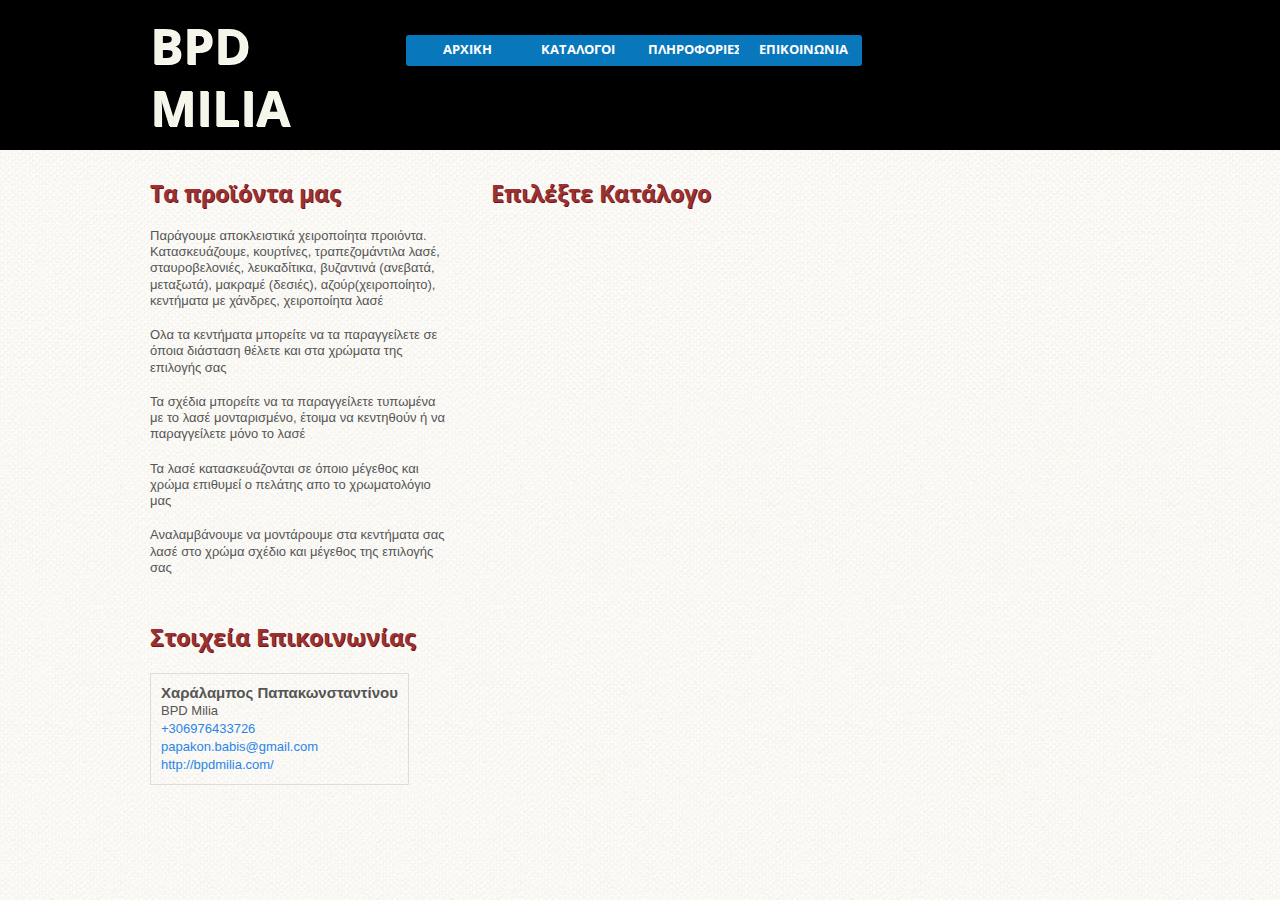
<file: index.html>
<!DOCTYPE html>

<!-- paulirish.com/2008/conditional-stylesheets-vs-css-hacks-answer-neither/ -->
<!--[if lt IE 7]> <html class="no-js lt-ie9 lt-ie8 lt-ie7" lang="en"> <![endif]-->
    <!--[if IE 7]>    <html class="no-js lt-ie9 lt-ie8" lang="en"> <![endif]-->
        <!--[if IE 8]>    <html class="no-js lt-ie9" lang="en"> <![endif]-->
            <!--[if gt IE 8]><!--> <html lang="en"> <!--<![endif]-->
                <head>
                    <meta charset="utf-8" />

                    <!-- Set the viewport width to device width for mobile -->
                    <meta name="viewport" content="width=device-width" />

                    <title>Χειροποίητα Κεντήματα, Βυζαντινά, Λασέ, Στραυροβελονιές, Μακραμέ, Μεταξωτά, Κουρτίνες, Τραπεζομάντιλα, Αζουρ, Κεντήματα με Χάνδρες, Λευκαδίτικα - BPD Milia</title>

                    <!-- Included CSS Files -->
                    <link rel="stylesheet" href="/stylesheets/foundation.css">
                    <link rel="stylesheet" href="/stylesheets/app.css">

                    <!--[if lt IE 9]>
                    <link rel="stylesheet" href="stylesheets/ie.css">
                    <![endif]-->


                    <!-- IE Fix for HTML5 Tags -->
                    <!--[if lt IE 9]>
                    <script src="http://html5shiv.googlecode.com/svn/trunk/html5.js"></script>
                    <![endif]-->
<link href='http://fonts.googleapis.com/css?family=Open+Sans+Condensed:700&subset=greek,latin' rel='stylesheet' type='text/css'>

                    <link rel="stylesheet" href="stylesheets/my.css">
                    <script type="text/javascript">

                        var _gaq = _gaq || [];
                        _gaq.push(['_setAccount', 'UA-29166241-1']);
                        _gaq.push(['_trackPageview']);

                        (function() {
                         var ga = document.createElement('script'); ga.type = 'text/javascript'; ga.async = true;
                         ga.src = ('https:' == document.location.protocol ? 'https://ssl' : 'http://www') + '.google-analytics.com/ga.js';
                         var s = document.getElementsByTagName('script')[0]; s.parentNode.insertBefore(ga, s);
                         })();

                     </script>

                 </head>

                 <body>

                     <div class="container black">
                         <div class="row">

                             <div class="three columns">

                                 <a  href="/"><h1>bpd milia</h1></a>
                             </div>
                             <div class="eight columns navbar">
                                 <div class="row">
                                     <div class="two columns "><a class="button small radius darkblue nav" href="/">Αρχικη</a></div>
                                     <div class="two columns "><a class=" button small radius darkblue nav" href="/#catalog">Καταλογοι</a></div>
                                     <div class="two columns "><a class=" button small radius darkblue nav" href="/#info">Πληροφοριεσ</a></div>
                                     <div class="two columns "><a class="button small radius darkblue nav" href="/#contact">Επικοινωνια</a></div>
                                     <div class="one columns "></div>
                                 </div>
                             </div>
                             <div class="one columns"></div>
                         </div>
                     </div>
                     <div class="container main">
                         <div class="row">
                             <div class="four columns">
                                 <div class="row info" id="info">
                                     <div class="twelve columns">
                                         <h4>Τα προϊόντα μας </h4>
                                         <p> Παράγουμε αποκλειστικά χειροποίητα προιόντα. Κατασκευάζουμε, κουρτίνες, τραπεζομάντιλα λασέ, σταυροβελονιές, λευκαδίτικα, βυζαντινά (ανεβατά, μεταξωτά), μακραμέ (δεσιές), αζούρ(χειροποίητο), κεντήματα με χάνδρες, χειροποίητα λασέ</p>
                                         <p> Ολα τα κεντήματα μπορείτε να τα παραγγείλετε σε όποια διάσταση θέλετε και στα χρώματα της επιλογής σας</p>
                                         <p>Τα σχέδια μπορείτε να τα παραγγείλετε τυπωμένα με το λασέ μονταρισμένο, έτοιμα να κεντηθούν ή να παραγγείλετε μόνο το λασέ</p>
                                         <p>Τα λασέ κατασκευάζονται σε όποιο μέγεθος και χρώμα επιθυμεί ο πελάτης απο το χρωματολόγιο μας </p>
                                         <p>Αναλαμβάνουμε να μοντάρουμε στα κεντήματα σας λασέ στο χρώμα σχέδιο και μέγεθος της επιλογής σας</p>
                                     </div>
                                 </div>
                                 <div id="contact" class="row">
                                     <div class="twelve columns">
                                         <h4> Στοιχεία Επικοινωνίας</h4>
                                         <ul class="vcard">
                                             <li class="fn">Χαράλαμπος Παπακωνσταντίνου</li>
                                             <li class="org">BPD Milia</li>
                                             <li class="tel"><a href="tel:+306976433726">+306976433726</a></li>
                                             <li class="email"><a href="mailto:papakon.babis@gmail.com">papakon.babis@gmail.com</a></li>
                                             <li><a class="url" href="http://bpdmilia.com">http://bpdmilia.com/</a></li>
                                         </ul>
                                     </div>
                                 </div>
                             </div>
                             <div class="seven columns " id="catalog">
                                 <div class="row">
                                     <div class="twelve columns">
                                         <h4>Επιλέξτε Κατάλογο</h4>
                                     </div>
                                 </div>
                                 <div class="row">
                                     <div class="twelve columns">
                                         <ul id="images" class="block-grid mobile two-up"></ul>
                                     </div>
                                 </div>
                             </div>
                             <div class="one columns"></div>
                         </div>
                     </div>

                     <script src="/javascripts/jquery.min.js"></script>
                     <script src="/javascripts/modernizr.foundation.js"></script>
                     <script src="/javascripts/foundation.js"></script>
                     <script src="/javascripts/app.js"></script>

                     <script type="text/javascript">
                         //

                         //        jQuery.support.cors = true;
                     $.ajaxSetup({cache:false});

                     $(document).ready(function(){
                             var json_Album_URI = "https://picasaweb.google.com/data/feed/base/"
                             + "user/"       +   "110848800261753814612"
                             + "?alt="       +   "json"
                             + "&kind="      +   "album"
                             + "&hl="        +   "en_US"
                             + "&fields="    +   "entry(media:group,id)"
                             + "&thumbsize=" +   "288"
                             + "&callback=?";


                             $.getJSON(json_Album_URI,function(data){

                                 $.each(data.feed.entry, function(i,item){
                                     //Thumbnail URL
                                     var album_ID = item.id.$t;
                                     album_ID = album_ID.split('/')[9].split('?')[0];
                                     //Album Title
                                     var album_Title = item.media$group.media$title.$t;
                                     //Album Description
                                     var album_Description = item.media$group.media$description.$t;
                                     $.each(item.media$group.media$thumbnail, function(i,item){
                                         var album_thumb_URL = item.url;
                                         $('#images').append("<li><div class='photowrap'><a href='/catalog.html?id="+ album_ID+"'><img src='" + album_thumb_URL +"'></a><a class='button radius darkblue' href='/catalog.html?id="+album_ID+"'>"+album_Title+"</a></div></li>");
                                         });
                                     });

                                 $.ajaxSetup({ cache: true });

                                 });
                     });
                 </script>
             </body>
         </html>
</file>
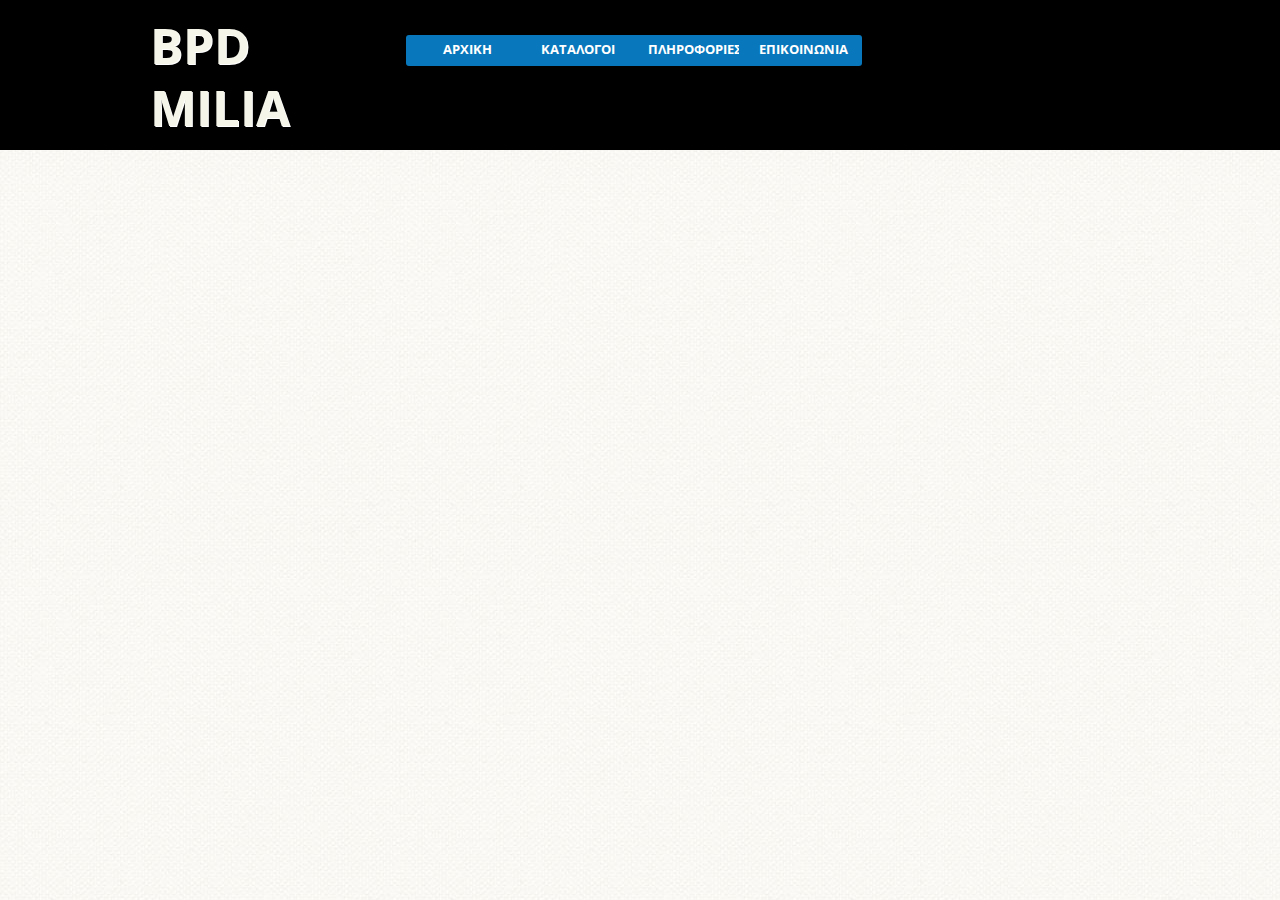
<file: catalog.html>
<!DOCTYPE html>

<!-- paulirish.com/2008/conditional-stylesheets-vs-css-hacks-answer-neither/ -->
<!--[if lt IE 7]> <html class="no-js lt-ie9 lt-ie8 lt-ie7" lang="en"> <![endif]-->
    <!--[if IE 7]>    <html class="no-js lt-ie9 lt-ie8" lang="en"> <![endif]-->
        <!--[if IE 8]>    <html class="no-js lt-ie9" lang="en"> <![endif]-->
            <!--[if gt IE 8]><!--> <html lang="en"> <!--<![endif]-->
                <head>
                    <meta charset="utf-8" />

                    <!-- Set the viewport width to device width for mobile -->
                    <meta name="viewport" content="width=device-width" />

                    <title>Χειροποίητα Κεντήματα, Βυζαντινά, Λασέ, Στραυροβελονιές, Μακραμέ, Μεταξωτά, Κουρτίνες, Τραπεζομάντιλα, Αζουρ, Κεντήματα με Χάνδρες, Λευκαδίτικα - BPD Milia</title>

                    <link rel="stylesheet" href="stylesheets/foundation.css">
                    <link rel="stylesheet" href="stylesheets/app.css">

                    <!--[if lt IE 9]>
                    <link rel="stylesheet" href="stylesheets/ie.css">
                    <![endif]-->


                    <!-- IE Fix for HTML5 Tags -->
                    <!--[if lt IE 9]>
                    <script src="http://html5shiv.googlecode.com/svn/trunk/html5.js"></script>
                    <![endif]-->
<link href='http://fonts.googleapis.com/css?family=Open+Sans+Condensed:700&subset=greek,latin' rel='stylesheet' type='text/css'>

                    <link rel="stylesheet" href="stylesheets/my.css">
                    <script type="text/javascript">

                        var _gaq = _gaq || [];
                        _gaq.push(['_setAccount', 'UA-29166241-1']);
                        _gaq.push(['_trackPageview']);

                        (function() {
                         var ga = document.createElement('script'); ga.type = 'text/javascript'; ga.async = true;
                         ga.src = ('https:' == document.location.protocol ? 'https://ssl' : 'http://www') + '.google-analytics.com/ga.js';
                         var s = document.getElementsByTagName('script')[0]; s.parentNode.insertBefore(ga, s);
                         })();

</script>

                 </head>

                 <body>

                     <div class="container black">
                         <div class="row">

                             <div class="three columns">

                                 <a  href="/"><h1>bpd milia</h1></a>
                             </div>
                             <div class="eight columns navbar">
                                 <div class="row">
                                     <div class="two columns "><a class="button small radius darkblue nav" href="/">Αρχικη</a></div>
                                     <div class="two columns "><a class=" button small radius darkblue nav" href="/#catalog">Καταλογοι</a></div>
                                     <div class="two columns "><a class=" button small radius darkblue nav" href="/#info">Πληροφοριεσ</a></div>
                                     <div class="two columns "><a class="button small radius darkblue nav" href="/#contact">Επικοινωνια</a></div>
                                     <div class="one columns "></div>
                                 </div>
                             </div>
                             <div class="one columns"></div>
                         </div>
                     </div>
                     <div class="container main">
                         <div class="row">
                             <div class="twelve columns">
                                 <ul id="images" class="block-grid mobile five-up"></ul>
                             </div>
                         </div>
                     </div>



                     <script src="/javascripts/jquery.min.js"></script>
                     <script src="/javascripts/modernizr.foundation.js"></script>
                     <script src="/javascripts/foundation.js"></script>
                     <script src="/javascripts/app.js"></script>

                     <script type="text/javascript">
                         //
                         $(document).ready(function(){
                                 var album_ID = window.location.toString();
                                 album_ID = album_ID.split('?')[1].split('=')[1];
                                 var json_Photo_URI = "https://picasaweb.google.com/data/feed/base/"
                                 + "user/"       +   "110848800261753814612"
                                 + "/albumid/"   +  album_ID 
                                 + "?alt="       +   "json"
                                 + "&kind="      +   "photo"
                                 + "&hl="        +   "en_US"
                                 + "&fields="    +   "entry(media:group,id)"
                                 + "&thumbsize=" +   "220"
                                 + "&imgmax="    +   1600
                                 + "&callback=?";

                                 $.getJSON(json_Photo_URI,
                                     function(data){
                                     $.each(data.feed.entry, function(i,item){
                                         //Photo URL
                                         var photo_URL ;
                                         $.each(item.media$group.media$content, function(i,item){
                                             photo_URL = item.url;
                                             });
                                         //Thumbnail URL
                                         var photo_Thumb_URL ;
                                         $.each(item.media$group.media$thumbnail, function(i,item){
                                             //                        $.each(item.media$group.media, function(i,item){
                                             photo_Thumb_URL = item.url;
                                         });
                                             var photo_ID = item.id.$t;
                                             photo_ID = photo_ID.split('/')[11].split('?')[0];
                                             $('#images').append("<li><div class='photowrap'>  <a class='thumbnail' href='/product.html?albumid="+album_ID+"&id="+ photo_ID +"'><img src='" + photo_Thumb_URL + "'></a></div></li>");
                                             //Photo Title
                                             var photo_Title = item.media$group.media$title.$t;
                                             });
                                         });
                                     });
                         </script>
                     </body>
                 </html>
</file>
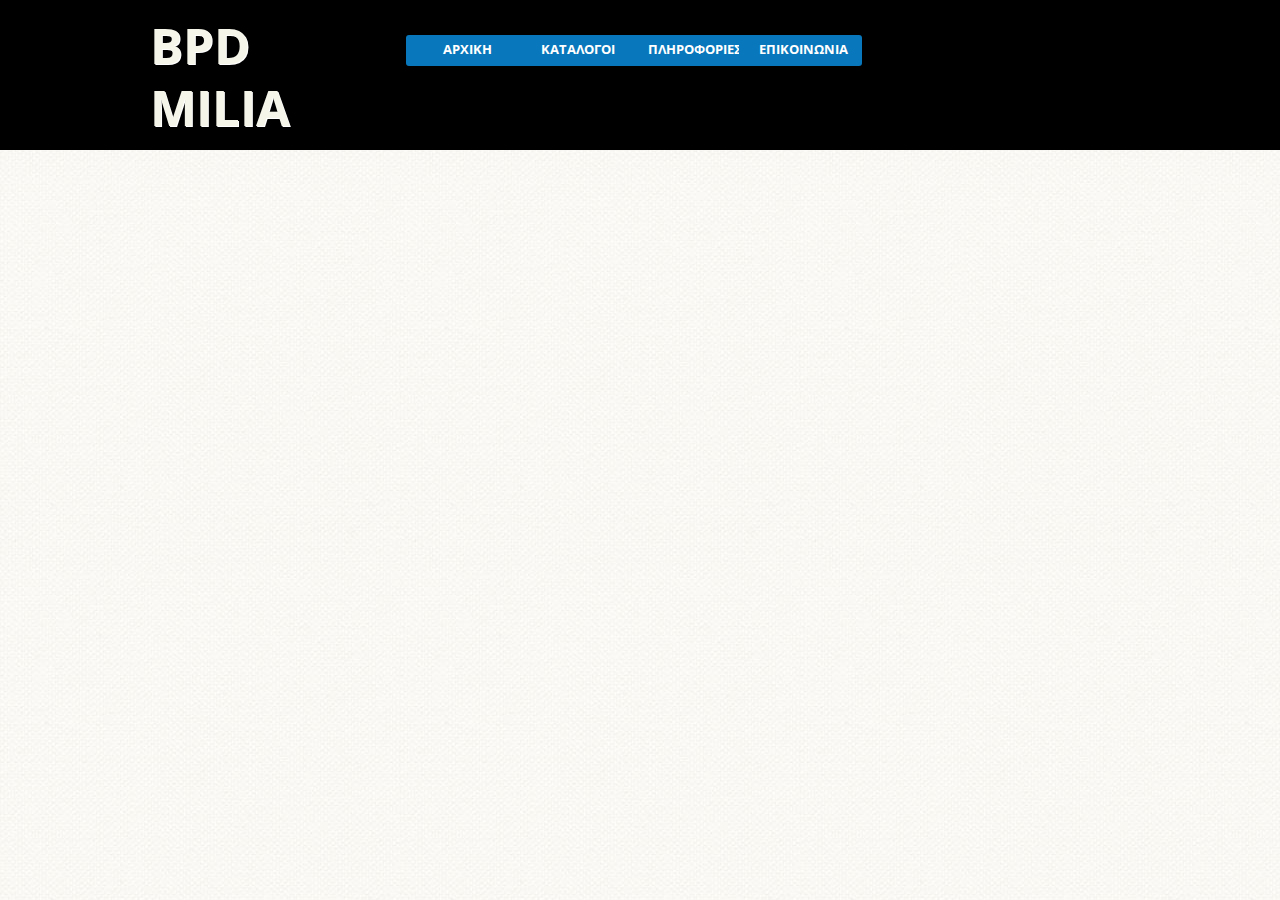
<file: product.html>
<!DOCTYPE html>

<!-- paulirish.com/2008/conditional-stylesheets-vs-css-hacks-answer-neither/ -->
<!--[if lt IE 7]> <html class="no-js lt-ie9 lt-ie8 lt-ie7" lang="en"> <![endif]-->
    <!--[if IE 7]>    <html class="no-js lt-ie9 lt-ie8" lang="en"> <![endif]-->
        <!--[if IE 8]>    <html class="no-js lt-ie9" lang="en"> <![endif]-->
            <!--[if gt IE 8]><!--> <html lang="en"> <!--<![endif]-->
                <head>
                    <meta charset="utf-8" />

                    <!-- Set the viewport width to device width for mobile -->
                    <meta name="viewport" content="width=device-width" />

                    <title>Χειροποίητα Κεντήματα, Βυζαντινά, Λασέ, Στραυροβελονιές, Μακραμέ, Μεταξωτά, Κουρτίνες, Τραπεζομάντιλα, Αζουρ, Κεντήματα με Χάνδρες, Λευκαδίτικα - BPD Milia</title>

                    <!-- Included CSS Files -->
                    <link rel="stylesheet" href="stylesheets/foundation.css">
                    <link rel="stylesheet" href="stylesheets/app.css">

                    <!--[if lt IE 9]>
                    <link rel="stylesheet" href="stylesheets/ie.css">
                    <![endif]-->


                    <!-- IE Fix for HTML5 Tags -->
                    <!--[if lt IE 9]>
                    <script src="http://html5shiv.googlecode.com/svn/trunk/html5.js"></script>
                    <![endif]-->
<link href='http://fonts.googleapis.com/css?family=Open+Sans+Condensed:700&subset=greek,latin' rel='stylesheet' type='text/css'>

                    <link rel="stylesheet" href="stylesheets/my.css">


                    <script type="text/javascript">

                        var _gaq = _gaq || [];
                        _gaq.push(['_setAccount', 'UA-29166241-1']);
                        _gaq.push(['_trackPageview']);

                        (function() {
                         var ga = document.createElement('script'); ga.type = 'text/javascript'; ga.async = true;
                         ga.src = ('https:' == document.location.protocol ? 'https://ssl' : 'http://www') + '.google-analytics.com/ga.js';
                         var s = document.getElementsByTagName('script')[0]; s.parentNode.insertBefore(ga, s);
                         })();

                     </script>

                 </head>

                 <body>


                     <div class="container black">
                         <div class="row">

                             <div class="three columns">

                                 <a  href="/"><h1>bpd milia</h1></a>
                             </div>
                             <div class="eight columns navbar">
                                 <div class="row">
                                     <div class="two columns "><a class="button small radius darkblue nav" href="/">Αρχικη</a></div>
                                     <div class="two columns "><a class=" button small radius darkblue nav" href="/#catalog">Καταλογοι</a></div>
                                     <div class="two columns "><a class=" button small radius darkblue nav" href="/#info">Πληροφοριεσ</a></div>
                                     <div class="two columns "><a class="button small radius darkblue nav" href="/#contact">Επικοινωνια</a></div>
                                     <div class="one columns "></div>
                                 </div>
                             </div>
                             <div class="one columns"></div>
                         </div>
                     </div>
                     <div class="container main">
                         <div class="row">
                             <div id="images" class="twelve columns">
                             </div>
                         </div>
                     </div>


                     <script src="/javascripts/jquery.min.js"></script>
                     <script src="/javascripts/modernizr.foundation.js"></script>
                     <script src="/javascripts/foundation.js"></script>
                     <script src="/javascripts/app.js"></script>

                     <script type="text/javascript">
                         $(document).ready(function(){
                                 var address = window.location.toString();
                                 album_ID = address.split('?')[1].split('&')[0].split('=')[1];
                                 var required_ID = address.split('?')[1].split('&')[1].split('=')[1];
                                 var json_Photo_URI = "https://picasaweb.google.com/data/feed/base/"
                                 + "user/"       +   "110848800261753814612"
                                 + "/albumid/"   +  album_ID 
                                 + "?alt="       +   "json"
                                 + "&kind="      +   "photo"
                                 + "&hl="        +   "en_US"
                                 + "&fields="    +   "entry(media:group,id)"
                                 + "&thumbsize=" +   220
                                 + "&imgmax="    +   1600
                                 + "&callback=?";

                                 $.getJSON(json_Photo_URI,
                                     function(data){
                                     $.each(data.feed.entry, function(i,item){
                                         //Photo URL
                                         var photo_URL ;
                                         $.each(item.media$group.media$content, function(i,item){
                                             photo_URL = item.url;
                                             });
                                         //Thumbnail URL
                                         var photo_Thumb_URL ;
                                         $.each(item.media$group.media$thumbnail, function(i,item){
                                             //                        $.each(item.media$group.media, function(i,item){
                                             photo_Thumb_URL = item.url;
                                         });
                                             var photo_ID = item.id.$t;
                                             photo_ID = photo_ID.split('/')[11].split('?')[0];
                                             if (required_ID === photo_ID){
                                             $('#images').append("<img src='" + photo_URL + "'>");
                                             //Photo Title
                                             var photo_Title = item.media$group.media$title.$t;
                                             exit();
                                             }
                                             });
                                     });
                                     });
                         </script>
                     </body>
                 </html>
</file>
<file: stylesheets/my.css>
body {
    background:#f5f5ef;
    background-image:url("../burlap.jpg");

}
p{

}
.black{

    background-color:black;
}

.black div{

}
.black h1{
    position:relative;
    margin-top:14px;
    text-shadow:#fff 1px 1px 0;
    color:#f5f5ea;
    font-size:3.8em;
    text-transform:uppercase;
    font-family:'Open Sans Condensed', sans-serif;
}

h3 {
    font-family:"Times New Roman";
    text-align:center;
}
.choice{
    position:relative;
    top:80px;

}
.black .nav{
    font-weight:bold;
    font-family:'Open Sans Condensed', sans-serif;
    text-transform:uppercase;
    font-size:1em;
    width:100%;

    text-align:center;
}
.navbar{
    position:relative;
    margin-top:35px;
    text-align:left;
    margin-bottom:20px;

}
.black h5{
    color:#ccc;
}
h4{
    margin-bottom:20px;
    font-size:1.75em;
    font-family:'Open Sans Condensed', sans-serif;
    text-shadow: #711 1px 1px 0;
}
#images{
    position:relative;
}
#images li{
    text-align:center;
}
#images a{
    margin-bottom:10px;
}

#contact{
    margin-top:30px;
}

.main {
    margin-top:30px;
}

h1,h2,h3,h4,h5,h6 {
    color:#933;
}
.photowrap {
    background-color:#fafafa;
    border-radius:5px;
    padding:10px;
    border:1px solid #bbb;
}

.darkblue{
    background:#0977bb;
}

.darkblue :hover {
    background:#0977bb;

}
</file>
<file: stylesheets/app.css>
/* Foundation v2.1.5 http://foundation.zurb.com */
/* Artfully masterminded by ZURB  */

/* -------------------------------------------------- 
   Table of Contents
-----------------------------------------------------
:: Shared Styles
:: Page Name 1
:: Page Name 2
*/


/* -----------------------------------------
   Shared Styles
----------------------------------------- */



/* -----------------------------------------
   Page Name 1
----------------------------------------- */




/* -----------------------------------------
   Page Name 2
----------------------------------------- */
</file>
<file: stylesheets/ie.css>
/* Foundation v2.1.5 http://foundation.zurb.com */
/* This is for all IE specfific style less than IE9. We hate IE. */

	div.panel { border: 1px solid #ccc; }
	.lt-ie8 .nav-bar li.has-flyout a { padding-right: 20px; }
	.lt-ie8 .nav-bar li.has-flyout a:after { border-top: none; }
</file>
